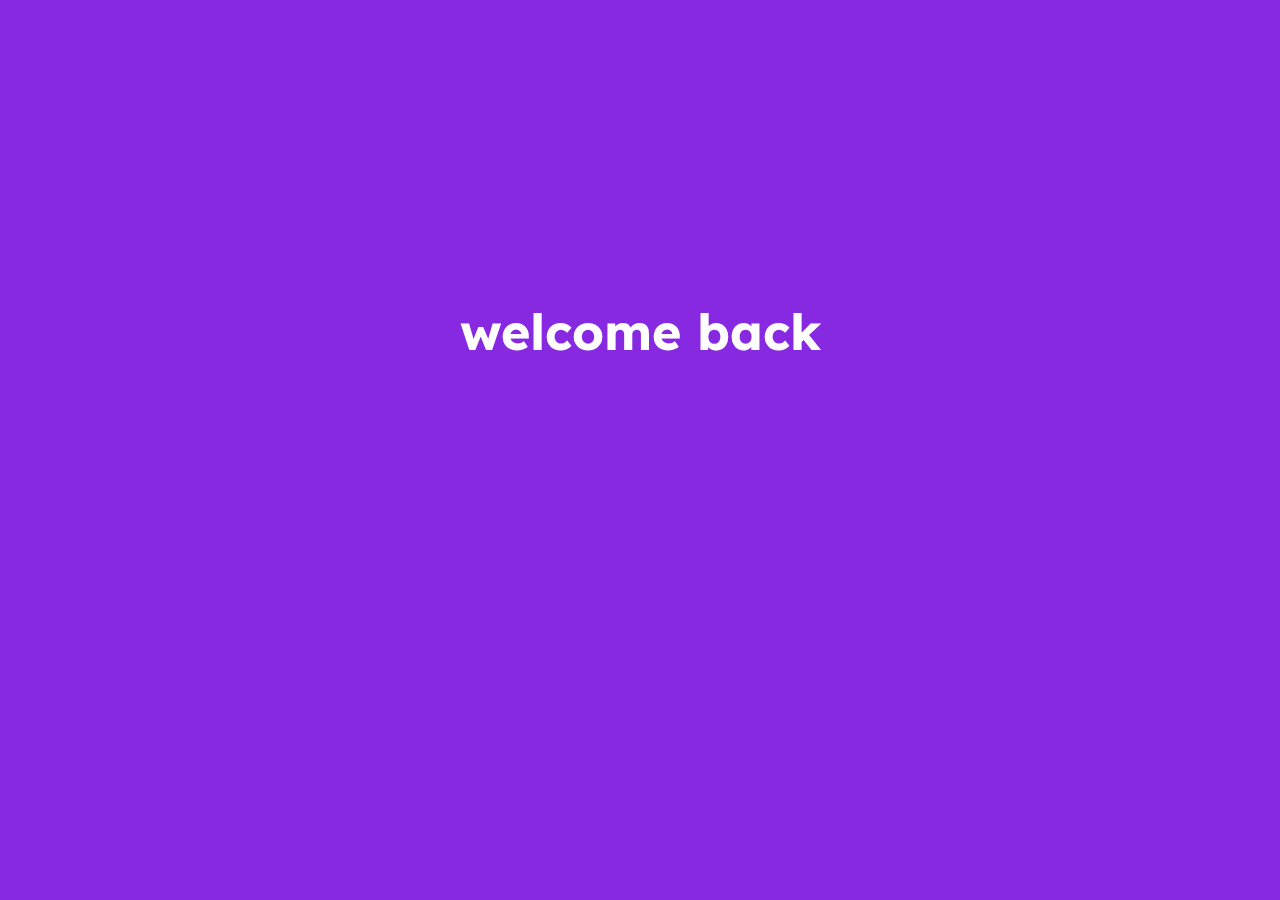
<file: Welcome/welcome.html>
<!DOCTYPE html>
<html lang="en">
<head>
    <meta charset="UTF-8">
    <meta http-equiv="X-UA-Compatible" content="IE=edge">
    <meta name="viewport" content="width=device-width, initial-scale=1.0">
     <link rel="preconnect" href="https://fonts.googleapis.com" />
    <link rel="preconnect" href="https://fonts.gstatic.com" crossorigin />
    <link
      href="https://fonts.googleapis.com/css2?family=Lexend:wght@300;700;900&family=Raleway:ital,wght@0,600;1,300&display=swap"
      rel="stylesheet"
    />
    <title>Welcome Page</title>

    <style>
        body{
            background-color: #8729e1;
        }

        h1{
            color: #fff;
            margin-top: 300px;
            text-align: center;  
            font-size: 50px;
            font-family: 'Lexend', sans-serif;
        }
    </style>

</head>
<body>
    <h1>welcome back</h1>
</body>
</html>
</file>
